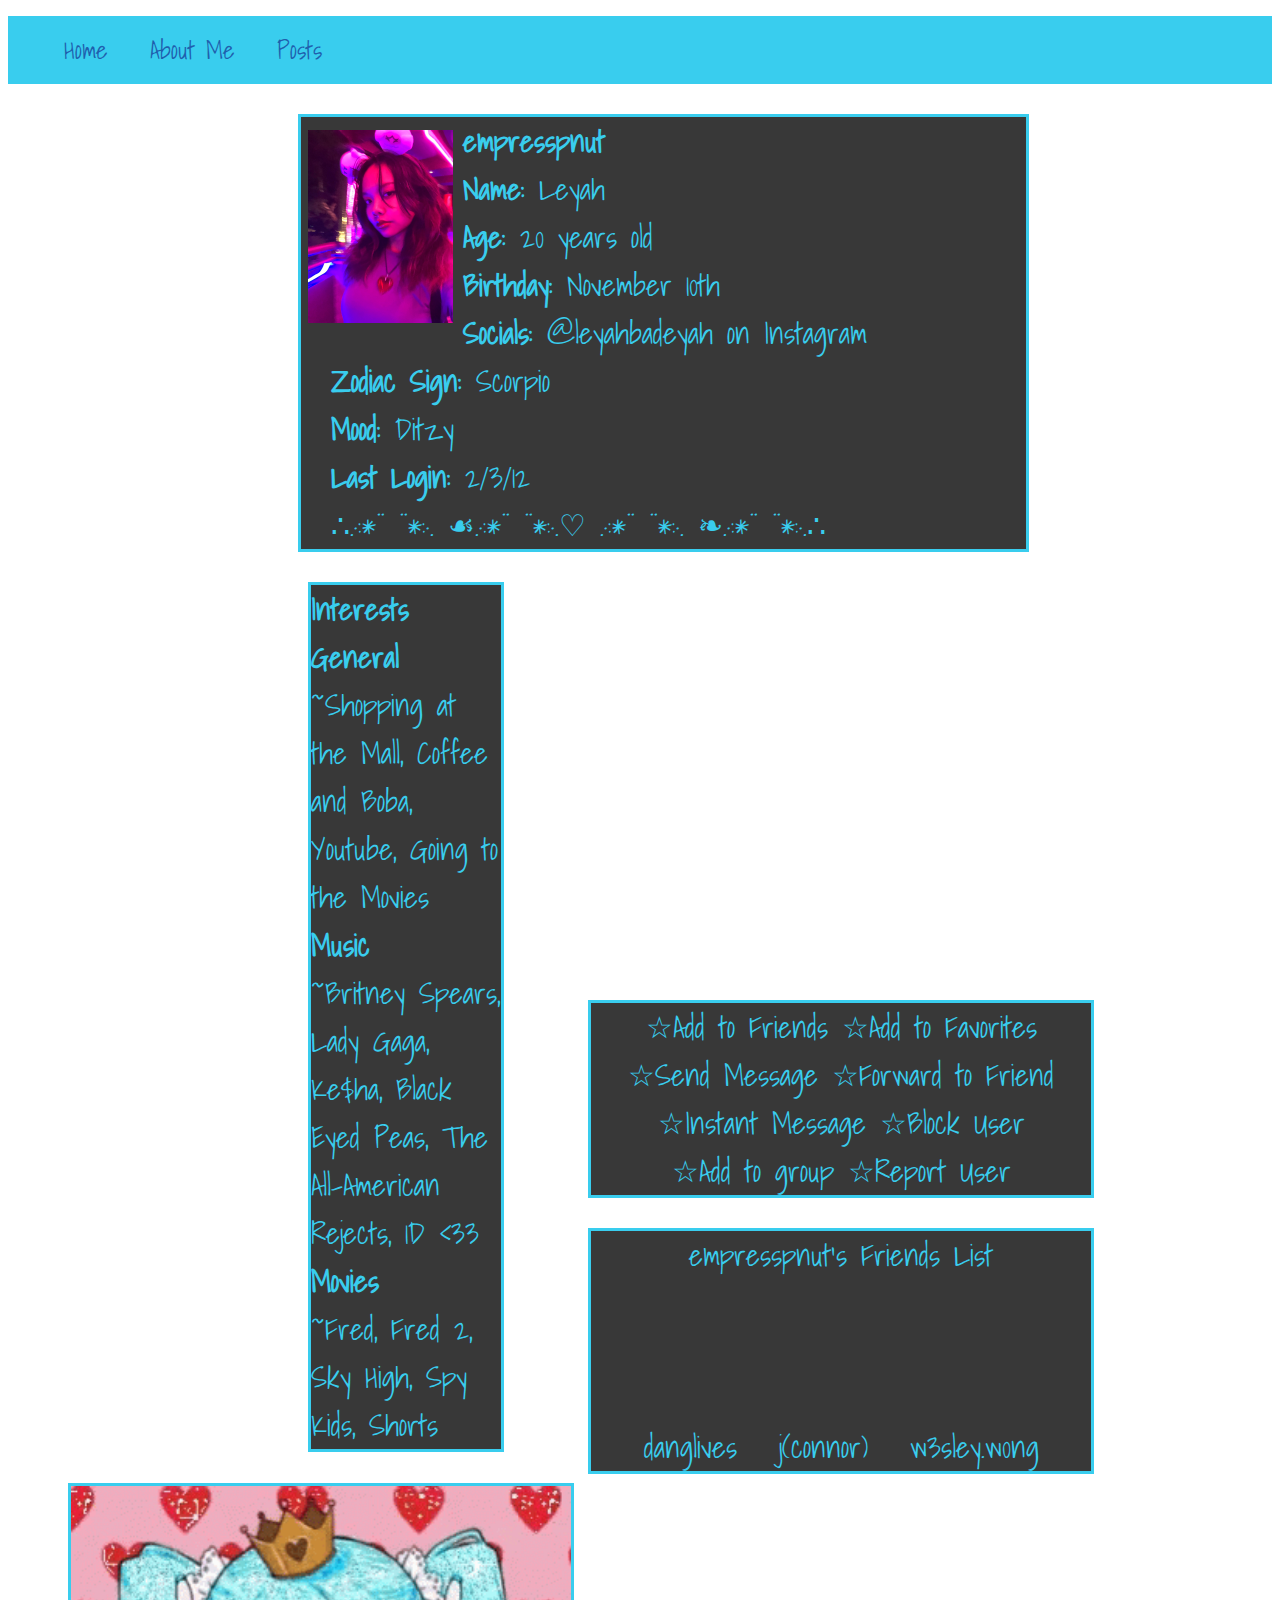
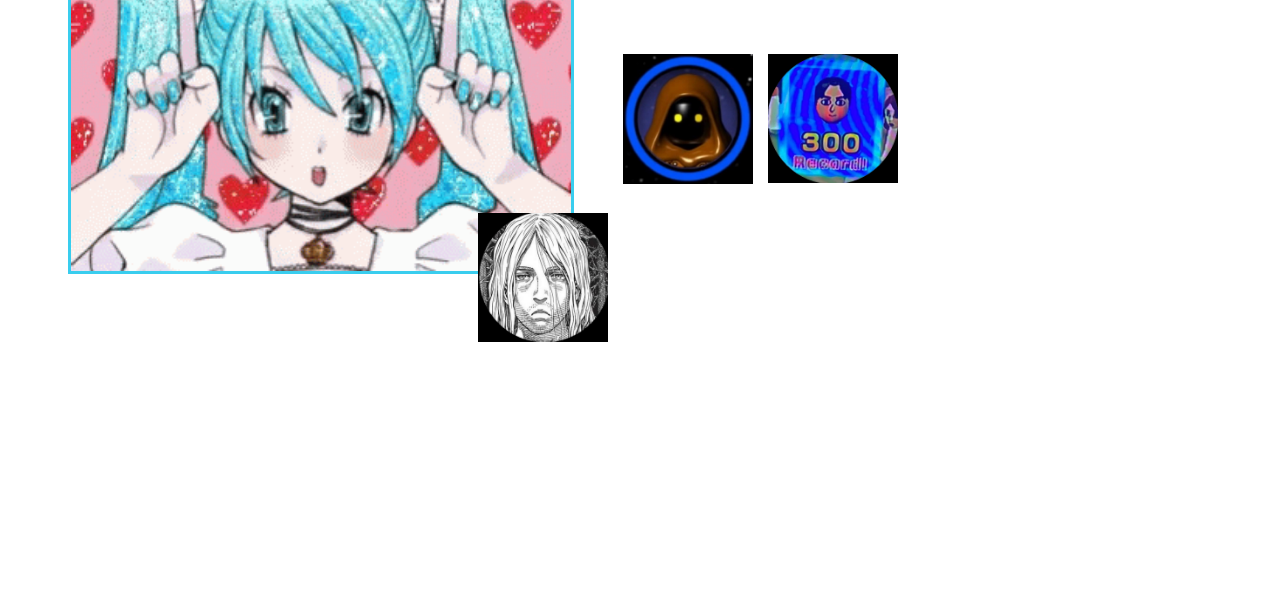
<file: HTML/about.html>
<!DOCTYPE html>
<html lang="en">
<head>
    <meta charset="UTF-8">
    <meta name="viewport" content="width=device-width, initial-scale=1.0">
    <title>Document</title>
    <link rel="stylesheet" href="../CSS/about.css">
    <style>@import url('https://fonts.googleapis.com/css2?family=Shadows+Into+Light&display=swap')</style>
</head>
<body>
    <nav class="menu">
        <ul>
            <li><a href="../index.html">Home</a></li>
            <li><a href="HTML/about.html">About Me</a></li>
            <li><a href="../HTML/blog.html">Posts</a></li>
        </ul>
    </nav>
    
    <img src="../MEDIA/Images/unnamed.jpg"> 
    <p class="About">
       <b>empresspnut</b>
        <br><b>Name: </b>Leyah
       <br><b>Age:</b> 20 years old
       <br><b>Birthday:</b> November 10th
       <br><b>Socials:</b> @leyahbadeyah on Instagram
       <br><b>Zodiac Sign:</b> Scorpio 
       <br><b>Mood:</b> Ditzy
       <br><b>Last Login: </b>2/3/12
        <br>∴.·:*¨ ¨*:·. ☙.·:*¨ ¨*:·.♡ .·:*¨ ¨*:·. ❧.·:*¨ ¨*:·.∴
    </p>



<p class="Interests">
   <b>Interests</b>
    <br><b>General</b>
    <br>~Shopping at the Mall, Coffee and Boba, Youtube, Going to the Movies
    <br><b>Music</b>
    <br>~Britney Spears, Lady Gaga, Ke$ha, Black Eyed Peas, The All-American Rejects, 1D <33
    <br><b>Movies</b>
    <br>~Fred, Fred 2, Sky High, Spy Kids, Shorts
</p> 
<img class="miku"src="../MEDIA/Images/eb5700a48f7ed9546b3fc5086ad796fa.gif">
<br>
<p class="Contact">
    ☆Add to Friends   ☆Add to Favorites
    <br> ☆Send Message    ☆Forward to Friend
    <br> ☆Instant Message    ☆Block User
    <br> ☆Add to group      ☆Report User
</p>



<p class="Friends">
    empresspnut's Friends List
   <br><br><br><br>
danglives&nbsp;&nbsp;&nbsp;j(connor)&nbsp;&nbsp;&nbsp;w3sley.w0ng
</p>

<img class="dang" src="../MEDIA/Images/dang.jpg"></div>
 <img class="jconnor" src="../MEDIA/Images/jconnor.png"></div>
<img class="wes" src="../MEDIA/Images/wes.png"></div>

</body>
</html>
</file>
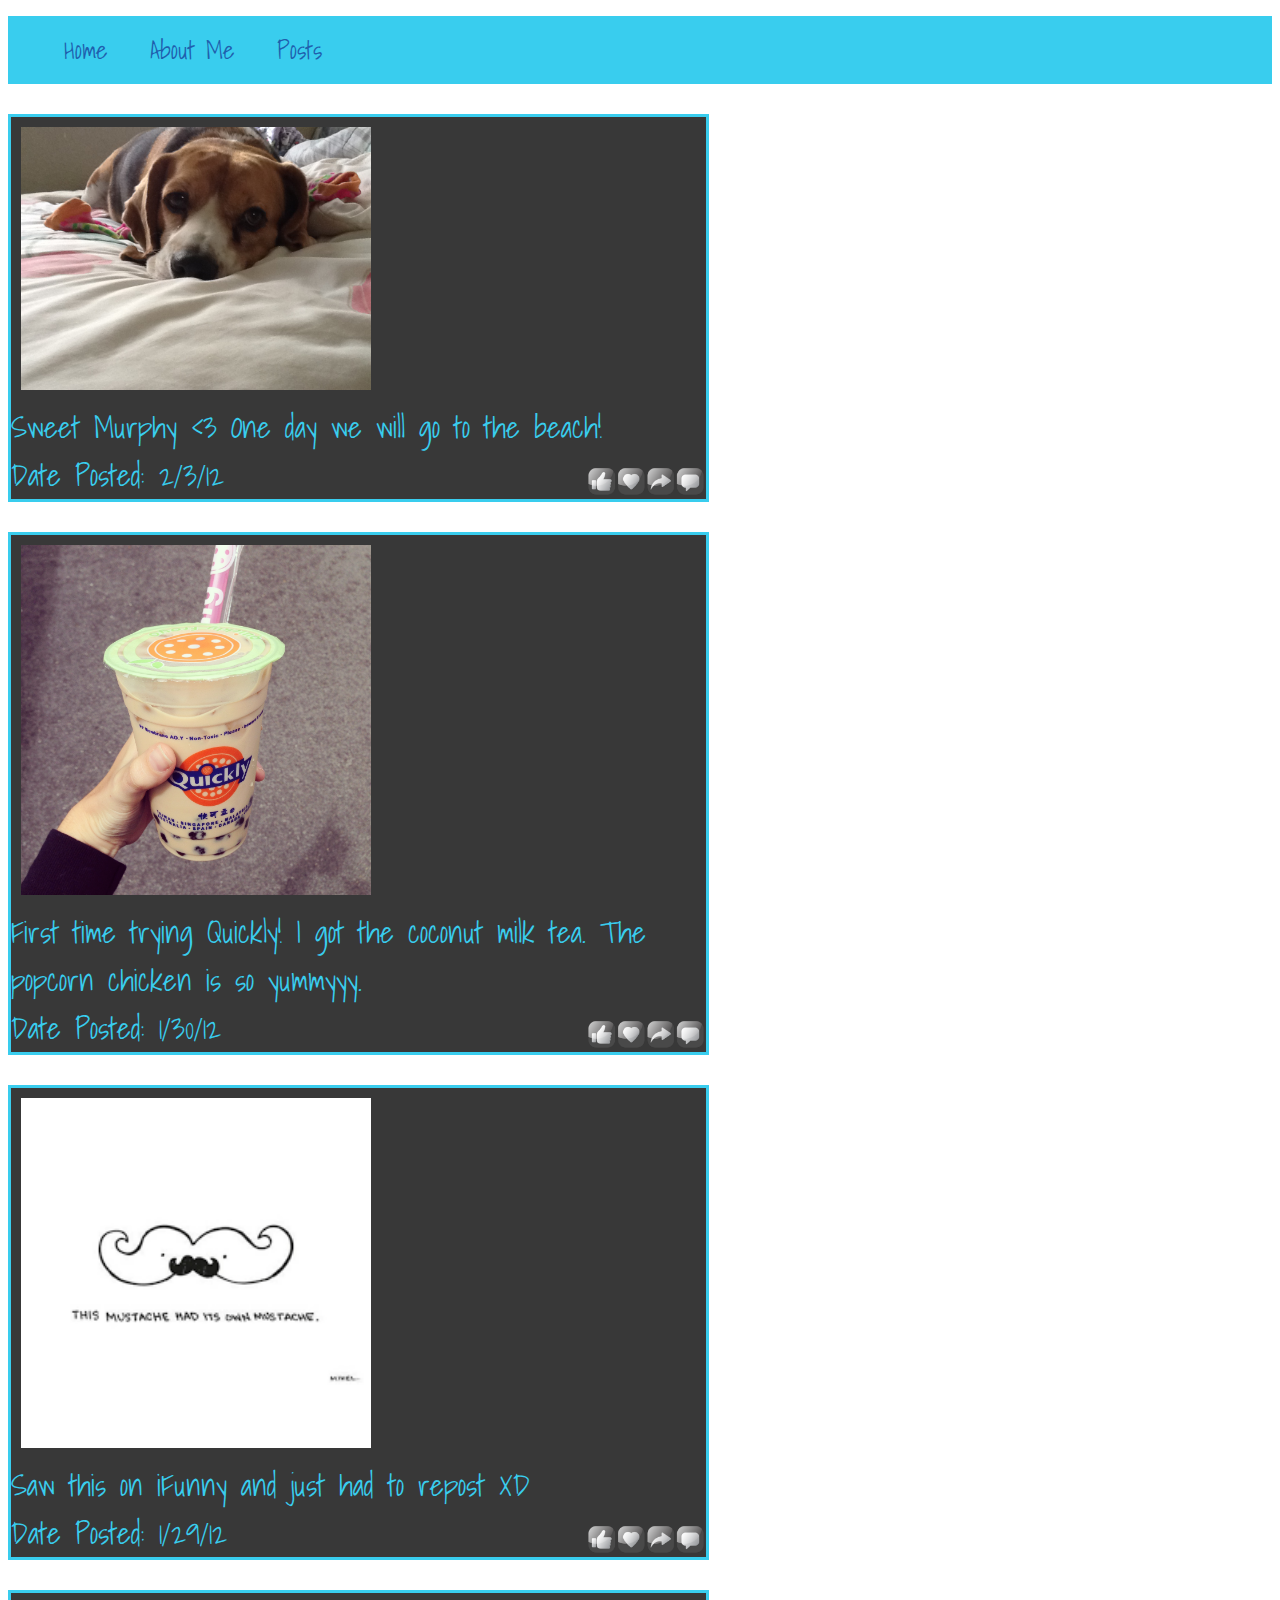
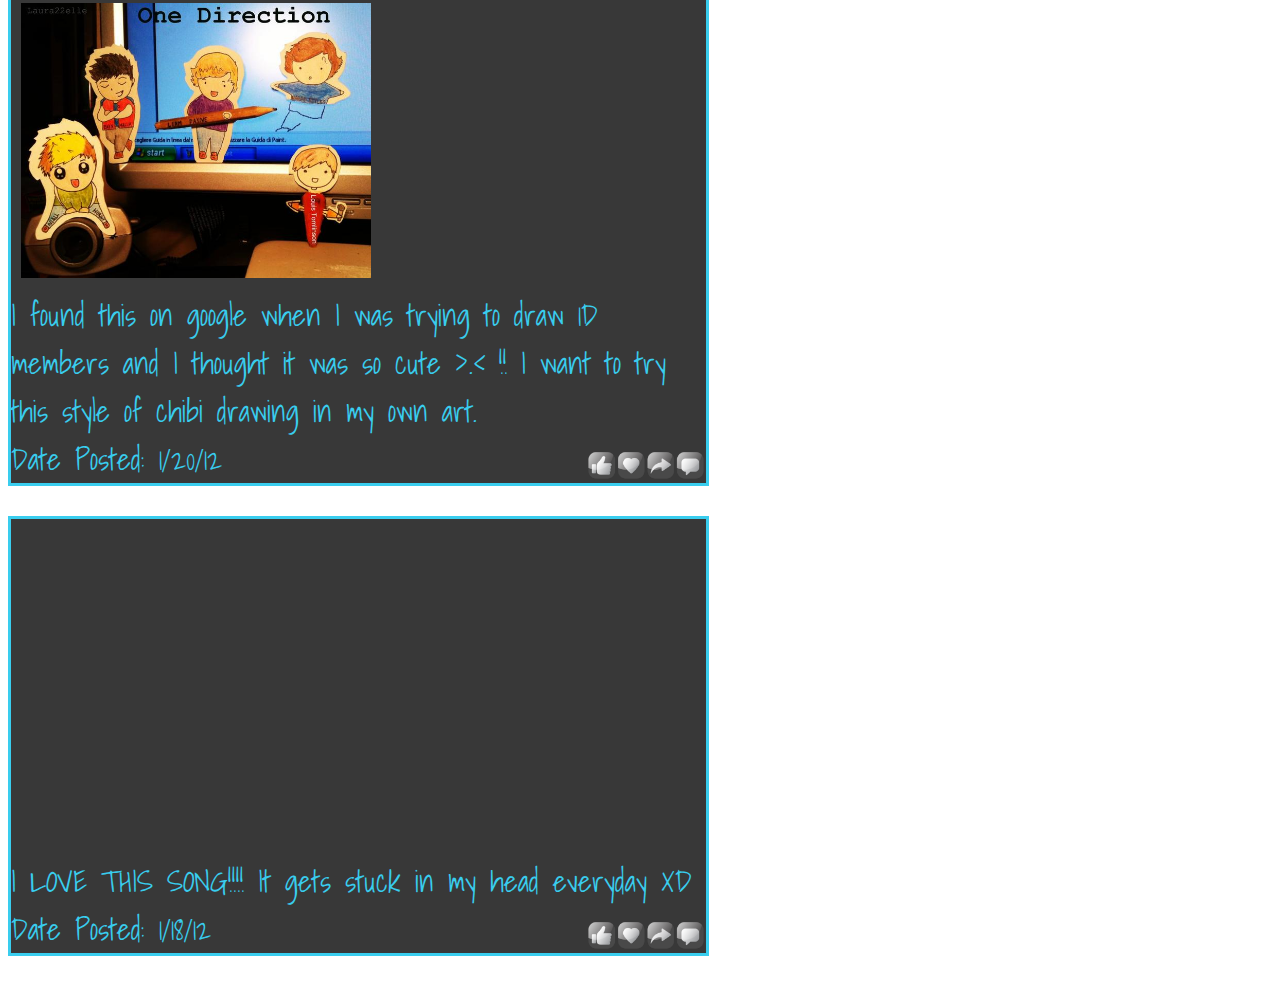
<file: HTML/blog.html>
<!DOCTYPE html>
<html lang="en">
<head>
    <meta charset="UTF-8">
    <meta name="viewport" content="width=device-width, initial-scale=1.0">
    <title>Document</title>
    <link rel="stylesheet" href="../CSS/blog.css">
    <style>@import url('https://fonts.googleapis.com/css2?family=Shadows+Into+Light&display=swap')</style>
</head>
<body>
    <nav class="menu">
        <ul>
            <li><a href="../index.html">Home</a></li>
            <li><a href="../HTML/about.html">About Me</a></li>
            <li><a href="HTML/blog.html">Posts</a></li>
        </ul>
    </nav>
   
    <p>
<img class="pic" src="../MEDIA/Images/murph.JPG">
<br>
Sweet Murphy <3 One day we will go to the beach!
<br>
Date Posted: 2/3/12
<img class="buttons" src="../MEDIA/Images/buttons.webp">
    </p>
    <p>
        <img class="pic" src="../MEDIA/Images/Quickly.jpg">
        <br>
        First time trying Quickly! I got the coconut milk tea. The popcorn chicken is so yummyyy.
        <br>
        Date Posted: 1/30/12
        <img class="buttons" src="../MEDIA/Images/buttons.webp">
    </p>
<p>
    <img class="pic" src="../MEDIA/Images/mustache.png">
    <br>
    Saw this on iFunny and just had to repost XD
    <br>
    Date Posted: 1/29/12
    <img class="buttons" src="../MEDIA/Images/buttons.webp">
</p>
<p>
<img class="pic" src="../MEDIA/Images/1d.jpg">
<br>
I found this on google when I was trying to draw 1D members and I thought it was so cute >.< !! I want to try this style of chibi drawing in my own art.
<br>
Date Posted: 1/20/12
<img class="buttons" src="../MEDIA/Images/buttons.webp">
</p>
<p>
    <iframe width="560" height="315" src="https://www.youtube.com/embed/cPJUBQd-PNM?si=X89YLOh44ozR2GYu" title="YouTube video player" frameborder="0" allow="accelerometer; autoplay; clipboard-write; encrypted-media; gyroscope; picture-in-picture; web-share" allowfullscreen></iframe>
   <br>
    I LOVE THIS SONG!!!! It gets stuck in my head everyday XD
    <br>
    Date Posted: 1/18/12
     <img class="buttons" src="../MEDIA/Images/buttons.webp">
</p>
</body>
</html>
</file>
<file: CSS/about.css>
.menu ul{
    list-style-type: none;
    background-color: rgb(57, 205, 238);
    overflow: hidden;
}
.menu li{
    float: left;
}
.menu li a {
    display: block;
    color: rgb(32, 95, 173);
    text-align: center;
    padding: 14px 16px;
    text-decoration: none;
    font-family: "Shadows Into Light", cursive;
    font-size: 25px;
}
nav ul li + li { 
    margin-left: 10px; 
  } 

.menu li a:hover{
    background-color: black;
}
body {
    background-image: url(https://i.pinimg.com/236x/be/95/a9/be95a933b34fdfb9b93c13cac31c6089.jpg);
}

p {
    background-color: rgba(0, 0, 0, 0.779);
    color: rgb(57, 205, 238);
    text-align: left;
    float:center;
    font-size: 30px;
    border: rgb(57, 205, 238) 3px solid;
    max-width: 55%;
}
img {
    width: 145px;
   margin-left: 300px;
   margin-top: 30px;
   margin-right: 10px;
   float:left;
}
.Interests {
    max-width: 15%;
    float: left;
    margin-left: 300px;
    margin-top: 0.1px;
    font-family: "Shadows Into Light", cursive;
}
.About{
margin-left: 290px;
font-family: "Shadows Into Light", cursive;
padding-left: 30px;
}
.miku {
    width: 500px;
margin-right: 280px;
margin-left: 60px;
margin-top: 1px;
border: rgb(57, 205, 238) 3px solid;
}
.Contact {
    max-width: 500px;
    margin-left: 580px;
    margin-top: 400px;
    font-family: "Shadows Into Light", cursive;
    text-align: center;
}
.Friends {
    max-width: 500px;
    margin-left: 580px;
    margin-top: 30px;
    font-family: "Shadows Into Light", cursive;
    text-align: center;
}

.dang {
    position: relative;
    bottom: 250px;
    left: 315px;
    width: 130px;
}
.jconnor {
    position: relative;
    bottom: 250px;
    left: 20px;
    width: 130px;
}
.wes {
    position: relative;
    bottom: 250px;
    right: 270px;
    width: 130px;
}
</file>
<file: CSS/blog.css>
.menu ul{
    list-style-type: none;
    background-color: rgb(57, 205, 238);
    overflow: hidden;
}
.menu li{
    float: left;
}
.menu li a {
    display: block;
    color: rgb(32, 95, 173);
    text-align: center;
    padding: 14px 16px;
    text-decoration: none;
    font-family: "Shadows Into Light", cursive;
    font-size: 25px;
}
nav ul li + li { 
    margin-left: 10px; 
  } 

.menu li a:hover{
    background-color: black;
}
body {
    background-image: url(https://i.pinimg.com/236x/be/95/a9/be95a933b34fdfb9b93c13cac31c6089.jpg);
    
}

p {
    background-color: rgba(0, 0, 0, 0.779);
    border: rgb(57, 205, 238) 3px solid;
    color: rgb(57, 205, 238);
    text-align: left;
    font-family: "Shadows Into Light", cursive;
    font-size: 30px;
    max-width: 55%;
}
.pic {
    width: 350px;
    margin-top: 10px;
    margin-left: 10px;
}
.buttons {
    width: 120px;
    float: right;
}
iframe {
    margin-top: 10px;
    margin-left: 10px;
}
</file>
